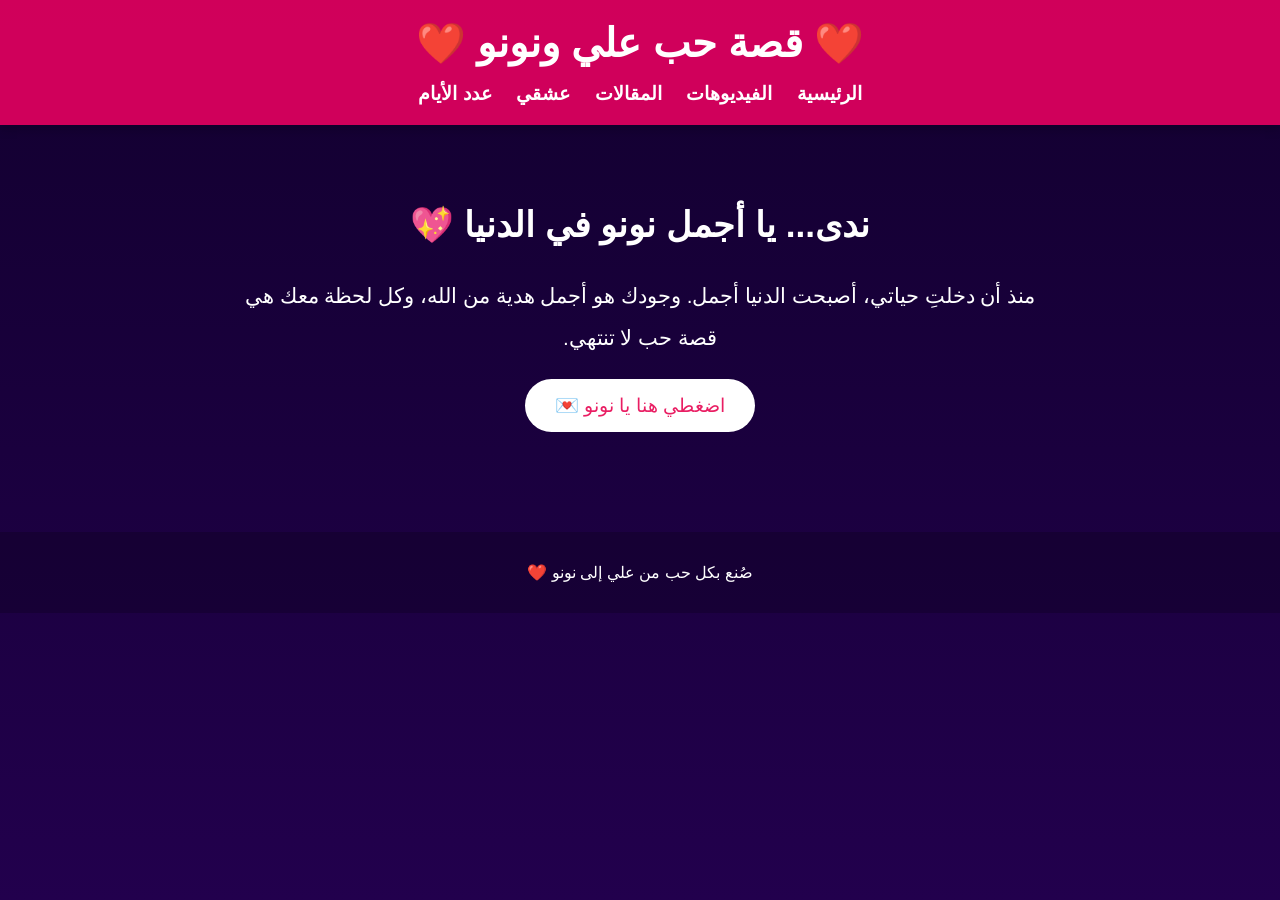
<file: index.html>
<!DOCTYPE html>
<html lang="ar" dir="rtl">
<head>
    <meta charset="UTF-8">
    <meta name="viewport" content="width=device-width, initial-scale=1.0">
    <title>علي ❤️ ندى (نونو)</title>
    <link rel="stylesheet" href="css/style.css">
    <link rel="stylesheet" href="js/script.js">
</head>
<body>
    <header>
        <h1>❤️ قصة حب علي ونونو ❤️</h1>
        <nav>
            <a href="index.html">الرئيسية</a>
            <a href="gallery.html">الفيديوهات</a>
            <a href="articles.html">المقالات</a>
            <a href="days.html">عشقي</a>
            <a href="Lovenumber.html">عدد الأيام</a>
        </nav>
    </header>

    <section class="hero">
        <h2>ندى... يا أجمل نونو في الدنيا 💖</h2>
        <p>
            منذ أن دخلتِ حياتي، أصبحت الدنيا أجمل.
            وجودك هو أجمل هدية من الله، وكل لحظة معك هي قصة حب لا تنتهي.
        </p>

        <button  onclick="showLoveMessage()" >اضغطي هنا يا نونو 💌</button>
        <p id="loveMessage"> </p> 
          
       

    </section>

    <footer>
        <p>صُنع بكل حب من علي إلى نونو ❤️</p>
    </footer>

    <script src="js/script.js"></script>
</body>
</html>
</file>
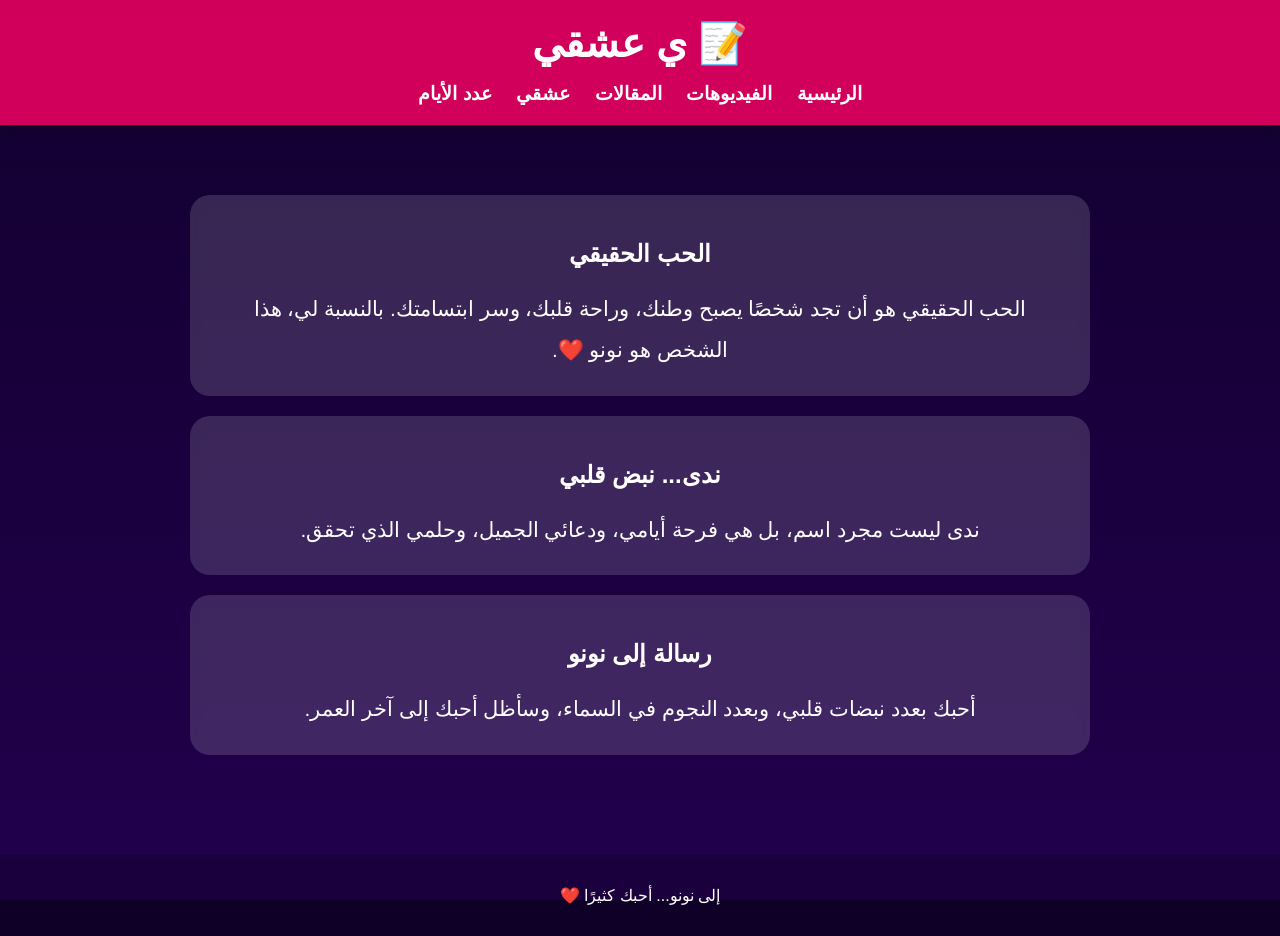
<file: articles.html>
<!DOCTYPE html>
<html lang="ar" dir="rtl">
<head>
    <meta charset="UTF-8">
    <meta name="viewport" content="width=device-width, initial-scale=1.0">
    <title>مقالات رومانسية</title>
    <link rel="stylesheet" href="css/style.css">
</head>
<body>
    <header>
        <h1>📝 ي عشقي</h1>
       <nav>
            <a href="index.html">الرئيسية</a>
            <a href="gallery.html">الفيديوهات</a>
            <a href="articles.html">المقالات</a>
            <a href="days.html">عشقي</a>
            <a href="Lovenumber.html">عدد الأيام</a>
        </nav>
    </header>

    <section class="articles">
        <article>
            <h2>الحب الحقيقي</h2>
            <p>
                الحب الحقيقي هو أن تجد شخصًا يصبح وطنك،
                وراحة قلبك، وسر ابتسامتك.
                بالنسبة لي، هذا الشخص هو نونو ❤️.
            </p>
        </article>

        <article>
            <h2>ندى... نبض قلبي</h2>
            <p>
                ندى ليست مجرد اسم، بل هي فرحة أيامي،
                ودعائي الجميل، وحلمي الذي تحقق.
            </p>
        </article>

        <article>
            <h2>رسالة إلى نونو</h2>
            <p>
                أحبك بعدد نبضات قلبي،
                وبعدد النجوم في السماء،
                وسأظل أحبك إلى آخر العمر.
            </p>
        </article>
    </section>

    <footer>
        <p>إلى نونو... أحبك كثيرًا ❤️</p>
    </footer>
</body>
</html>
</file>
<file: css/style.css>
body {
    margin: 0;
    font-family: 'Tahoma', sans-serif;
    direction: rtl;
    text-align: center;
    background: linear-gradient(135deg, #ffdde1, #ee9ca7);
    color: #fff;
}

header {
    background: rgba(255, 0, 102, 0.8);
    padding: 20px;
    box-shadow: 0 4px 10px rgba(0,0,0,0.2);
}

header h1 {
    margin: 0;
    font-size: 2.5rem;
}

nav {
    margin-top: 15px;
}

nav a {
    color: white;
    text-decoration: none;
    margin: 0 10px;
    font-size: 1.2rem;
    font-weight: bold;
    transition: 0.3s;
}

nav a:hover {
    color: #ffe6f0;
    text-shadow: 0 0 10px white;
}

section {
    padding: 50px 20px;
}

.hero h2 {
    font-size: 2.2rem;
}

.hero p,
article p {
    font-size: 1.3rem;
    line-height: 2;
    max-width: 800px;
    margin: auto;
}

button {
    margin-top: 20px;
    padding: 15px 30px;
    border: none;
    border-radius: 30px;
    background: #fff;
    color: #e91e63;
    font-size: 1.2rem;
    cursor: pointer;
    transition: 0.3s;
}

button:hover {
    transform: scale(1.05);
    box-shadow: 0 0 20px rgba(255,255,255,0.7);
}

#loveMessage {
    margin-top: 20px;
    font-size: 1.5rem;
    font-weight: bold;
    color: #fffde7;
}

video {
    width: 90%;
    max-width: 560px;
    margin: 20px auto;
    display: block;
    border-radius: 20px;
    box-shadow: 0 8px 20px rgba(0,0,0,0.3);
}

article {
    background: rgba(255, 255, 255, 0.15);
    margin: 20px auto;
    padding: 25px;
    border-radius: 20px;
    max-width: 850px;
    backdrop-filter: blur(6px);
}

footer {
    background: rgba(0, 0, 0, 0.2);
    padding: 15px;
    margin-top: 30px;
}







.counter-box {
    font-size: 2rem;
    font-weight: bold;
    background: rgba(255,255,255,0.2);
    padding: 20px;
    margin: 20px auto;
    border-radius: 20px;
    max-width: 700px;
}

.photo-gallery {
    display: grid;
    grid-template-columns: repeat(auto-fit, minmax(220px, 1fr));
    gap: 20px;
    padding: 20px;
    max-width: 1200px;
    margin: auto;
}

.photo-card {
    background: rgba(255,255,255,0.15);
    padding: 15px;
    border-radius: 20px;
}

.photo-card img {
    width: 100%; 
    height: 220px;
    object-fit: cover;
    border-radius: 15px;
}

.poem-box {
    white-space: pre-line;
    background: rgba(255,255,255,0.15);
    padding: 25px;
    margin: 20px auto;
    border-radius: 20px;
    max-width: 800px;
    font-size: 1.3rem;
    line-height: 2;
}



body{
    margin:0;
    font-family: Arial, sans-serif;
    background: linear-gradient(to bottom,#12002f,#22004d);
    color:white;
    /* display:flex; */
    justify-content:center;
    align-items:center;
    height:100vh;
}
</file>
